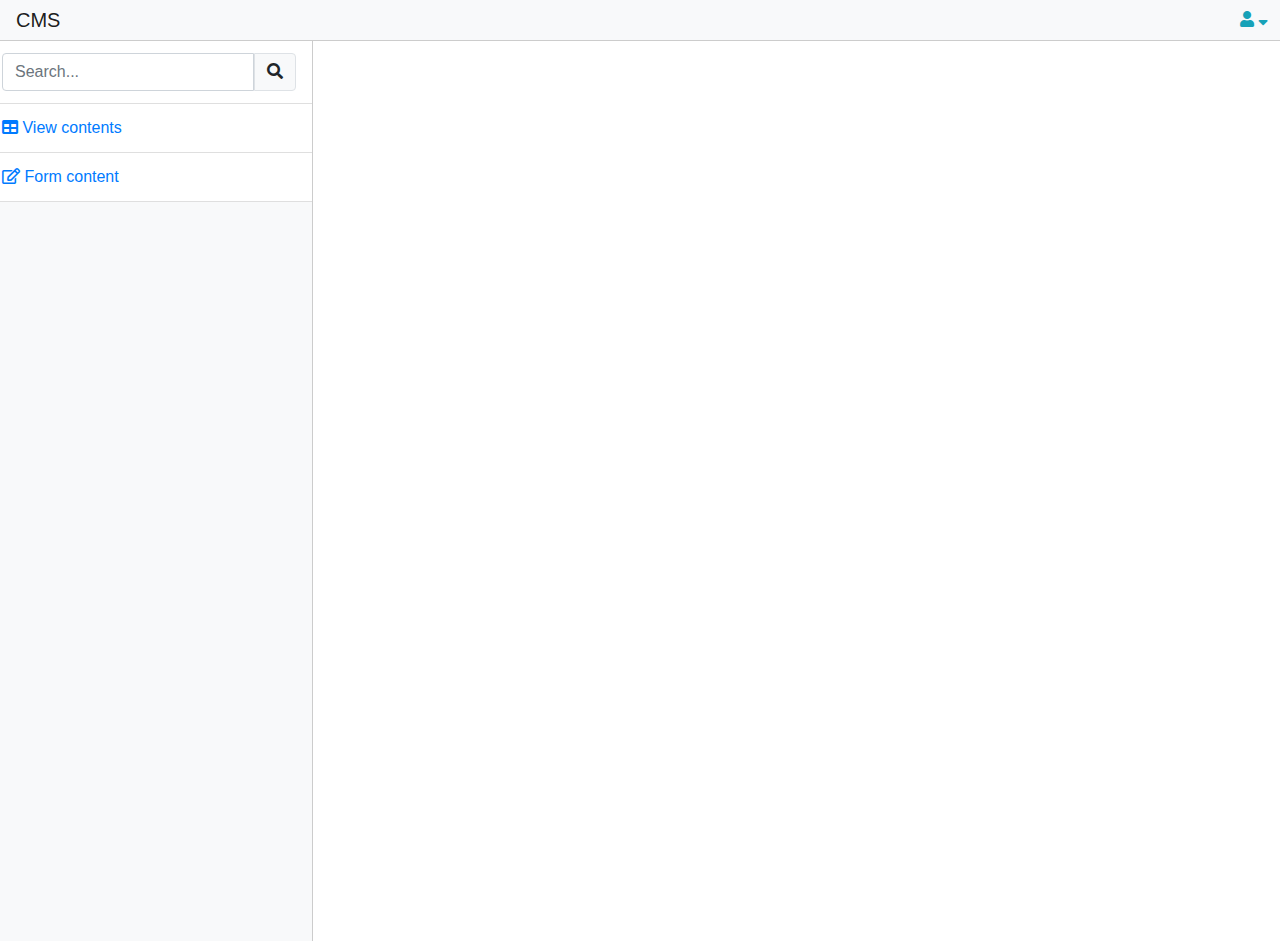
<file: html/index.html>
<!DOCTYPE html>
<html lang="en">

<head>
    <meta charset="UTF-8">
    <meta name="viewport" content="width=device-width, initial-scale=1.0">
    <title>Index</title>

    <link rel="stylesheet" href="https://maxcdn.bootstrapcdn.com/bootstrap/4.0.0/css/bootstrap.min.css" integrity="sha384-Gn5384xqQ1aoWXA+058RXPxPg6fy4IWvTNh0E263XmFcJlSAwiGgFAW/dAiS6JXm" crossorigin="anonymous">
    <link rel="stylesheet" href="https://use.fontawesome.com/releases/v5.6.3/css/all.css">
    <link rel="stylesheet" href="../css/style.css">
    <link rel="stylesheet" href="../css/main.css">
</head>

<body>
    <div class="container-fluid p-0">
        <nav class="navbar bg-light navbar-light d-flex justify-content-between p-0">
            <a href="#" class="navbar-brand px-3">CMS</a>
            <div class="user">
                <div class="nav-user btn btn-light text-info" id="nav-user">
                    <i class="fas fa-user"></i>
                    <i class="fas fa-sort-down sort-down"></i>
                </div>
                <div class="user-option" id="user-option">
                    <div class="user-profile btn btn-light" id="btn-profile">
                        <i class=" fas fa-user"></i>
                        <span>User Profile</span>
                    </div>
                    <div class="logout btn btn-light">
                        <i class="fas fa-sign-out-alt"></i>
                        <span>Logout</span>
                    </div>
                </div>
            </div>
        </nav>

        <div class="main row">
            <div class="col-3 p-0 bg-light" id="menu">
                <ul class="list-group d-flex flex-column">
                    <li class="list-group-item d-flex px-3 border-top-0 border-right-0">
                        <input type="text" size="50" id="search-input" class="form-control form-control-fluid" placeholder="Search...">
                        <button class="btn btn-light border" id="search-btn"><i class="fas fa-search"></i></button>
                    </li>
                    <li class="list-group-item px-3 btn btn-light text-left text-primary border-right-0" id="btn-view-content">
                        <i class="fas fa-table"></i>
                        <span>View contents</span>
                    </li>
                    <li class="list-group-item px-3 btn btn-light text-left text-primary border-right-0" id="btn-form-content">
                        <i class="far fa-edit"></i>
                        <span>Form content</span>
                    </li>
                </ul>
            </div>
            <div class="col-9" id="content-view">
                <h3 id="loading">Loading</h3>

                <!-- Edit profile -->
                <!-- <div class="container" id="edit-profile">
                    <h1 class="mt-4" id="h1">Edit Profile</h1>
                    <hr>
                    <div class="wrapper-edit-profile mt-3">
                        <p class="px-3 py-2 bg-light mb-2">Profile Form Elements</p>
                        <form class="px-3">
                            <div class="form-group mb-3">
                                <label for="firstname" class="mb-1">First Name</label>
                                <input type="text" size="50" id="firstname" class="form-control form-control-sm" placeholder="Enter the first name">
                            </div>
                            <div class="form-group mb-3">
                                <label for="lastname" class="mb-1">Last Name</label>
                                <input type="text" size="50" id="lastname" class="form-control form-control-sm" placeholder="Enter the last name">
                            </div>
                            <div class="form-group mb-3">
                                <label for="email" class="mb-1">Email</label>
                                <input type="email" size="50" id="email" class="form-control form-control-sm border-0" value="your_email@example.com">
                            </div>
                            <div class="form-group mb-3">
                                <label for="phone" class="mb-1">Phone</label>
                                <input type="text" id="phone" class="form-control form-control-sm" placeholder="Enter your phone number">
                            </div>
                            <div class="form-group mb-3">
                                <label for="description" class="mb-1">Description</label>
                                <textarea id="description" cols="30" rows="3" class="form-control form-control-sm"></textarea>
                            </div>
                            <div class="btn-group mb-3">
                                <button class="btn btn-light btn-sm border mr-2">Submit Button</button>
                                <button class="btn btn-light btn-sm border">Reset Button</button>
                            </div>
                        </form>
                    </div>
                </div> -->

                <!-- Form content -->
                <!-- <div class="container">
                    <h1 class="mt-4" id="h1">Add Content</h1>
                    <hr>
                    <div class="wrapper-form-content mt-3" id="wrapper-form-content">
                        <p class="px-3 py-2 bg-light mb-2">Content Form Elements</p>
                        <form class="px-3">
                            <div class="form-group mb-3">
                                <label for="title" class="mb-1">Title</label>
                                <input type="text" size="50" id="title" class="form-control form-control-sm" placeholder="Enter the title">
                            </div>
                            <div class="form-group mb-3">
                                <label for="brief" class="mb-1">Brief</label>
                                <textarea id="brief" cols="30" rows="3" class="form-control form-control-sm"></textarea>
                            </div>
                            <div class="form-group mb-3">
                                <label for="content" class="mb-1">Content</label>
                                <textarea id="content" cols="30" rows="5" class="form-control form-control-sm"></textarea>
                            </div>
                            <div class="btn-group mb-3">
                                <button class="btn btn-light btn-sm border mr-2">Submit Button</button>
                                <button class="btn btn-light btn-sm border">Reset Button</button>
                            </div>
                        </form>
                    </div>
                </div> -->

                <!-- View content -->
                <!-- <div class="container">
                    <h1 class="mt-4" id="h1">View Content</h1>
                    <hr>
                    <div class="wrapper-view-content mt-3" id="wrapper-view-content">
                        <p class="px-3 py-2 bg-light mb-3">View Content List</p>
                        <div class="wrapper-table px-3">
                            <table class="table table-striped table-bordered">
                                <thead>
                                    <tr>
                                        <td>#</td>
                                        <td>Title</td>
                                        <td>Brief</td>
                                        <td>Created Date</td>
                                    </tr>
                                </thead>
                                <tbody>
                                    <tr>
                                        <td>1</td>
                                        <td>Lorem ipsumdolor sit amet</td>
                                        <td>
                                            Excepteur sint occaecat cupidatat non proient, sunt in culpa qui officia deserunt mollit anim id est laborum.
                                        </td>
                                        <td>
                                            31/08/2016 <br> 12:04
                                        </td>
                                    </tr>
                                    <tr>
                                        <td>2</td>
                                        <td>Vestibulum tincidunt est vitae</td>
                                        <td>Aliquam ornare lacus adipiscing, posuere lectus et, fringilla augue.</td>
                                        <td>31/06/2016 <br> 13:13</td>
                                    </tr>
                                    <tr>
                                        <td>3</td>
                                        <td>Aliquam ornare lacus adipiscing</td>
                                        <td>
                                            Lorem ipsum dolor sit amet, consectetur adipiscing elit. Vestibulum tincidunt est vitae ultrices accumsan.
                                        </td>
                                        <td>01/09/2016 <br> 15:09</td>
                                    </tr>
                                </tbody>
                            </table>
                        </div>
                    </div>
                </div> -->


            </div>
        </div>
    </div>
    <script src="https://code.jquery.com/jquery-3.2.1.slim.min.js" integrity="sha384-KJ3o2DKtIkvYIK3UENzmM7KCkRr/rE9/Qpg6aAZGJwFDMVNA/GpGFF93hXpG5KkN" crossorigin="anonymous"></script>
    <script src="https://cdnjs.cloudflare.com/ajax/libs/popper.js/1.12.9/umd/popper.min.js" integrity="sha384-ApNbgh9B+Y1QKtv3Rn7W3mgPxhU9K/ScQsAP7hUibX39j7fakFPskvXusvfa0b4Q" crossorigin="anonymous"></script>
    <script src="https://maxcdn.bootstrapcdn.com/bootstrap/4.0.0/js/bootstrap.min.js" integrity="sha384-JZR6Spejh4U02d8jOt6vLEHfe/JQGiRRSQQxSfFWpi1MquVdAyjUar5+76PVCmYl" crossorigin="anonymous"></script>
    <script src="https://code.jquery.com/jquery-3.5.1.min.js" integrity="sha256-9/aliU8dGd2tb6OSsuzixeV4y/faTqgFtohetphbbj0=" crossorigin="anonymous"></script>
    <script src="../js/main.js"></script>
</body>

</html>
</file>
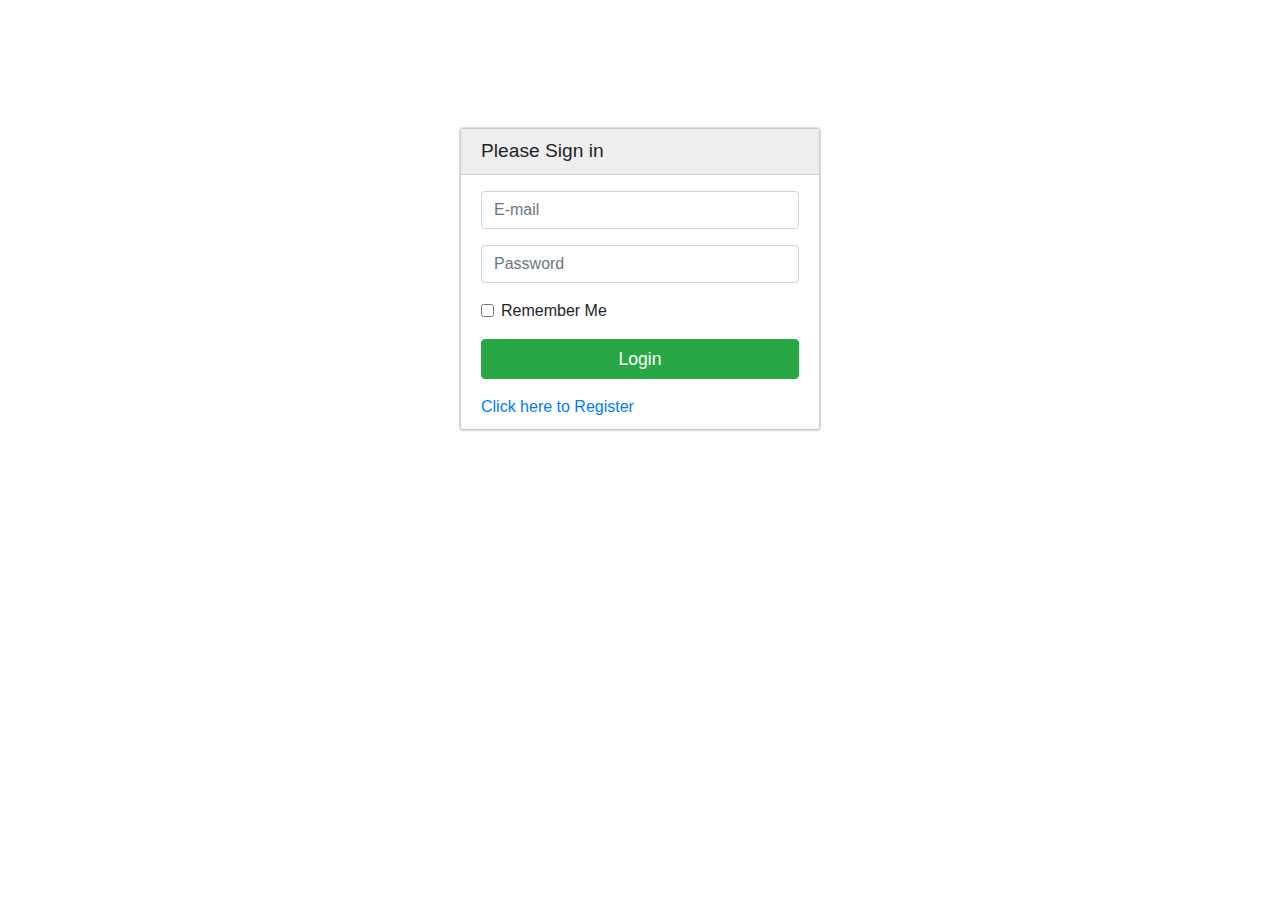
<file: html/login.html>
<!DOCTYPE html>
<html lang="en">

<head>
    <meta charset="UTF-8">
    <meta name="viewport" content="width=device-width, initial-scale=1.0">
    <title>Login</title>

    <link rel="stylesheet" href="https://maxcdn.bootstrapcdn.com/bootstrap/4.0.0/css/bootstrap.min.css" integrity="sha384-Gn5384xqQ1aoWXA+058RXPxPg6fy4IWvTNh0E263XmFcJlSAwiGgFAW/dAiS6JXm" crossorigin="anonymous">
    <link rel="stylesheet" href="../css/style.css">
    <link rel="stylesheet" href="../css/login.css">
</head>

<body>
    <div class="wrapper">
        <p>Please Sign in</p>
        <form name="myForm" action="#" onsubmit="return validateForm()">
            <div class="form-group mb-3">
                <input type="email" size="50" name="email" id="email" class="form-control mb-1" placeholder="E-mail" required>
                <span id="errorEmail"></span>
            </div>

            <div class="form-group mb-3">
                <input type="password" size="50" name="password" id="password" class="form-control mb-1" placeholder="Password" required>
                <span id="errorPassword"></span>
            </div>

            <div class="form-check mb-3">
                <input type="checkbox" name="checkbox" id="checkbox" class="form-check-input">
                <label for="checkbox" class="form-check-label">Remember Me</label>
            </div>
            <button type="submit" class="btn btn-block btn-success mb-3" id="btn-login">Login</button>
            <a href="# " class="text-primary ">Click here to Register</a>
        </form>
    </div>

    <script src="https://code.jquery.com/jquery-3.2.1.slim.min.js " integrity="sha384-KJ3o2DKtIkvYIK3UENzmM7KCkRr/rE9/Qpg6aAZGJwFDMVNA/GpGFF93hXpG5KkN " crossorigin="anonymous "></script>
    <script src="https://cdnjs.cloudflare.com/ajax/libs/popper.js/1.12.9/umd/popper.min.js " integrity="sha384-ApNbgh9B+Y1QKtv3Rn7W3mgPxhU9K/ScQsAP7hUibX39j7fakFPskvXusvfa0b4Q " crossorigin="anonymous "></script>
    <script src="https://maxcdn.bootstrapcdn.com/bootstrap/4.0.0/js/bootstrap.min.js " integrity="sha384-JZR6Spejh4U02d8jOt6vLEHfe/JQGiRRSQQxSfFWpi1MquVdAyjUar5+76PVCmYl " crossorigin="anonymous "></script>
    <script src="../js/login.js "></script>
</body>

</html>
</file>
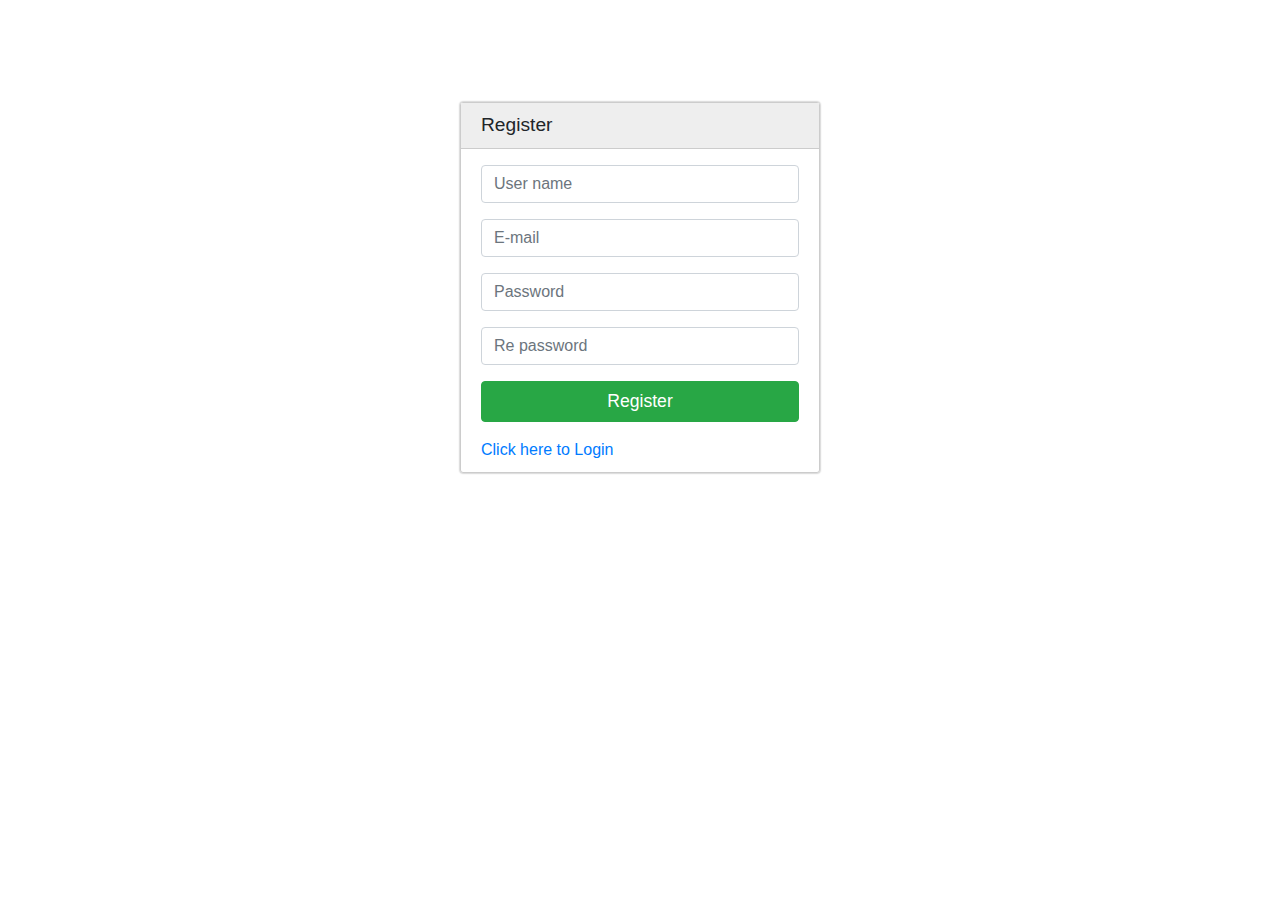
<file: html/register.html>
<!DOCTYPE html>
<html lang="en">

<head>
    <meta charset="UTF-8">
    <meta name="viewport" content="width=device-width, initial-scale=1.0">
    <title>Register</title>

    <link rel="stylesheet" href="https://maxcdn.bootstrapcdn.com/bootstrap/4.0.0/css/bootstrap.min.css" integrity="sha384-Gn5384xqQ1aoWXA+058RXPxPg6fy4IWvTNh0E263XmFcJlSAwiGgFAW/dAiS6JXm" crossorigin="anonymous">
    <link rel="stylesheet" href="../css/style.css">
    <link rel="stylesheet" href="../css/register.css">
</head>

<body>
    <div class="wrapper">
        <p>Register</p>
        <form name="myForm" action="#" onsubmit="return validateForm()">
            <input type="text" name="username" id="username" class="form-control mb-3" placeholder="User name" required>
            <input type="text" size="50" name="email" id="email" class="form-control mb-3" placeholder="E-mail" required>
            <input type="password" size="50" name="password" id="password" class="form-control mb-3" placeholder="Password" required>
            <input type="password" size="50" name="repassword" id="re-password" class="form-control mb-3" placeholder="Re password" required>
            <button type="submit" class="btn btn-block btn-success mb-3">Register</button>
            <a href="#" class="text-primary">Click here to Login</a>
        </form>
    </div>

    <script src="https://code.jquery.com/jquery-3.2.1.slim.min.js" integrity="sha384-KJ3o2DKtIkvYIK3UENzmM7KCkRr/rE9/Qpg6aAZGJwFDMVNA/GpGFF93hXpG5KkN" crossorigin="anonymous"></script>
    <script src="https://cdnjs.cloudflare.com/ajax/libs/popper.js/1.12.9/umd/popper.min.js" integrity="sha384-ApNbgh9B+Y1QKtv3Rn7W3mgPxhU9K/ScQsAP7hUibX39j7fakFPskvXusvfa0b4Q" crossorigin="anonymous"></script>
    <script src="https://maxcdn.bootstrapcdn.com/bootstrap/4.0.0/js/bootstrap.min.js" integrity="sha384-JZR6Spejh4U02d8jOt6vLEHfe/JQGiRRSQQxSfFWpi1MquVdAyjUar5+76PVCmYl" crossorigin="anonymous"></script>
    <script src="../js/register.js"></script>
</body>

</html>
</file>
<file: css/style.css>
* {
    padding: 0;
    margin: 0;
    box-sizing: inherit;
}

body {
    font-family: 'Segoe UI', Tahoma, Geneva, Verdana, sans-serif;
    font-size: 62.5%;
    box-sizing: border-box;
}
</file>
<file: css/main.css>
nav {
    border-bottom: 1px solid #ccc;
    position: relative;
}

nav .nav-user {
    font-size: 1rem;
    height: 100%;
    border-radius: 0;
    border: none;
    padding: 8px 12px;
    position: relative;
}

nav .user:hover .user-option {
    display: block;
}

nav .user-option {
    position: absolute;
    top: 100%;
    right: 0;
    font-size: 0.8rem;
    width: 150px;
    border: 1px solid #ccc;
    display: none;
    z-index: 1;
}

nav .user-option .user-profile,
nav .user-option .logout {
    width: 100%;
    border-radius: 0;
    text-align: left;
    padding-left: 14px;
}


/* Menu */

#menu {
    height: 100vh;
    border-right: 1px solid #ccc;
}

#search-input {
    border-top-right-radius: 0;
    border-bottom-right-radius: 0;
}

#search-btn {
    border-top-left-radius: 0;
    border-bottom-left-radius: 0;
}

.main #menu ul li {
    border-radius: 0;
}


/* Edit Profile */

.wrapper-edit-profile {
    border: 1px solid #ccc;
    box-shadow: 0 0 1px gray;
    /* display: none; */
}

.wrapper-edit-profile p {
    font-size: 1rem;
    font-weight: 400;
    border-bottom: 1px solid #ccc;
}

.wrapper-edit-profile form {
    width: 80%;
}

.wrapper-edit-profile form label {
    font-size: 1rem;
    font-weight: 500;
}


/* Form content */

.wrapper-form-content {
    border: 1px solid #ccc;
    box-shadow: 0 0 1px gray;
}

.wrapper-form-content p {
    font-size: 1rem;
    font-weight: 400;
    border-bottom: 1px solid #ccc;
}

.wrapper-form-content form {
    width: 80%;
}

.wrapper-form-content form label {
    font-size: 1rem;
    font-weight: 500;
}


/* View content */

.wrapper-view-content {
    border: 1px solid #ccc;
    box-shadow: 0 0 1px gray;
}

.wrapper-view-content p {
    font-size: 1rem;
    font-weight: 400;
    border-bottom: 1px solid #ccc;
}

.wrapper-view-content table td {
    padding: 8px 10px;
    font-size: 0.9rem;
}

.wrapper-view-content table thead td {
    font-weight: 500;
}

.wrapper-view-content table td:last-child {
    width: 120px;
}


/* Loading */

#loading {
    margin: 50px;
    display: none;
    font-size: 2.2rem;
}
</file>
<file: css/login.css>
.wrapper {
    width: 360px;
    margin: 10% auto;
    border: 1px solid #ccc;
    border-radius: 3px;
    box-shadow: 0px 0px 2px gray;
}

p {
    font-size: 1.2rem;
    border-bottom: 1px solid #ccc;
    padding: 8px 20px;
    background-color: #eee;
}

form {
    padding: 0 20px;
    padding-bottom: 10px;
}

form a,
form label {
    font-size: 1rem;
}

.wrapper form button {
    font-size: 1.1rem;
    font-weight: 500;
}

form span {
    color: red;
}
</file>
<file: css/register.css>
.wrapper {
    width: 360px;
    margin: 8% auto;
    border: 1px solid #ccc;
    border-radius: 3px;
    box-shadow: 0px 0px 2px gray;
}

p {
    font-size: 1.2rem;
    border-bottom: 1px solid #ccc;
    padding: 8px 20px;
    background-color: #eee;
}

form {
    padding: 0 20px;
    padding-bottom: 10px;
}

form a,
form label {
    font-size: 1rem;
}

.wrapper form button {
    font-size: 1.1rem;
    font-weight: 500;
}
</file>
